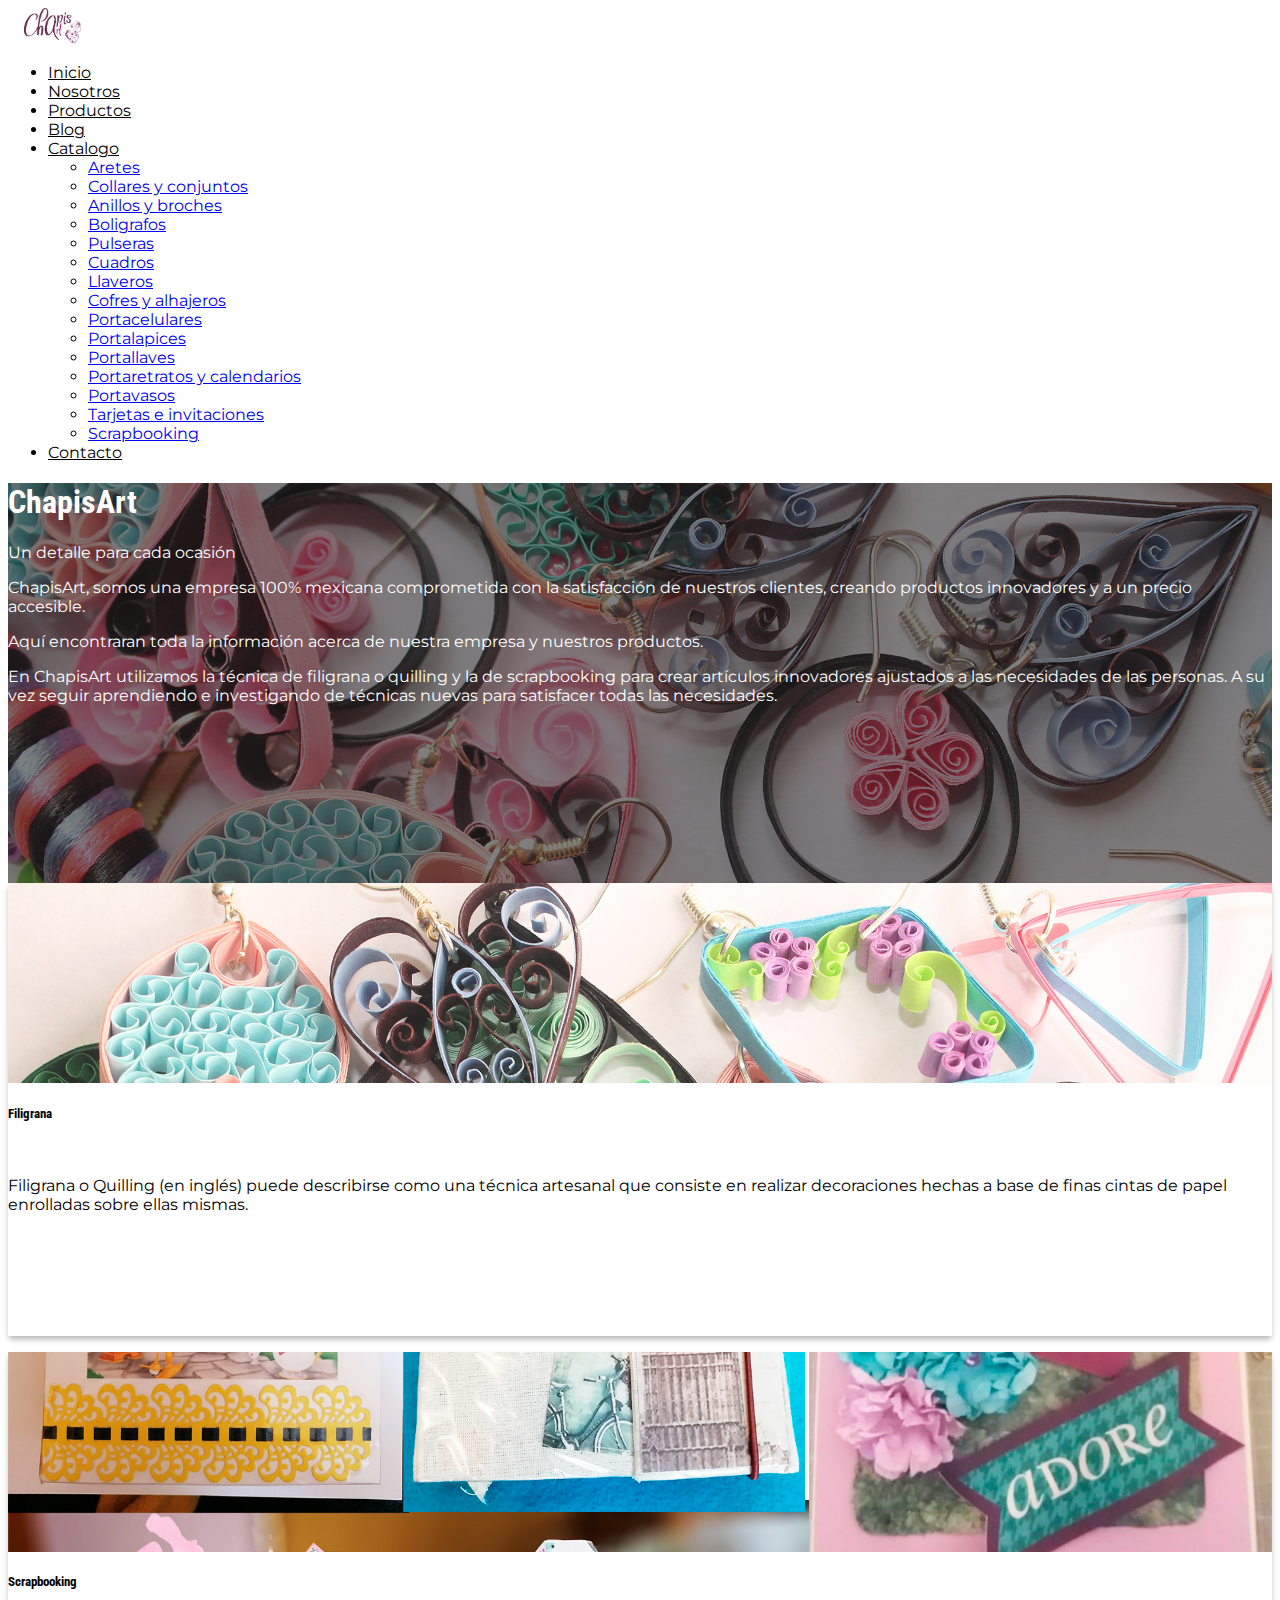
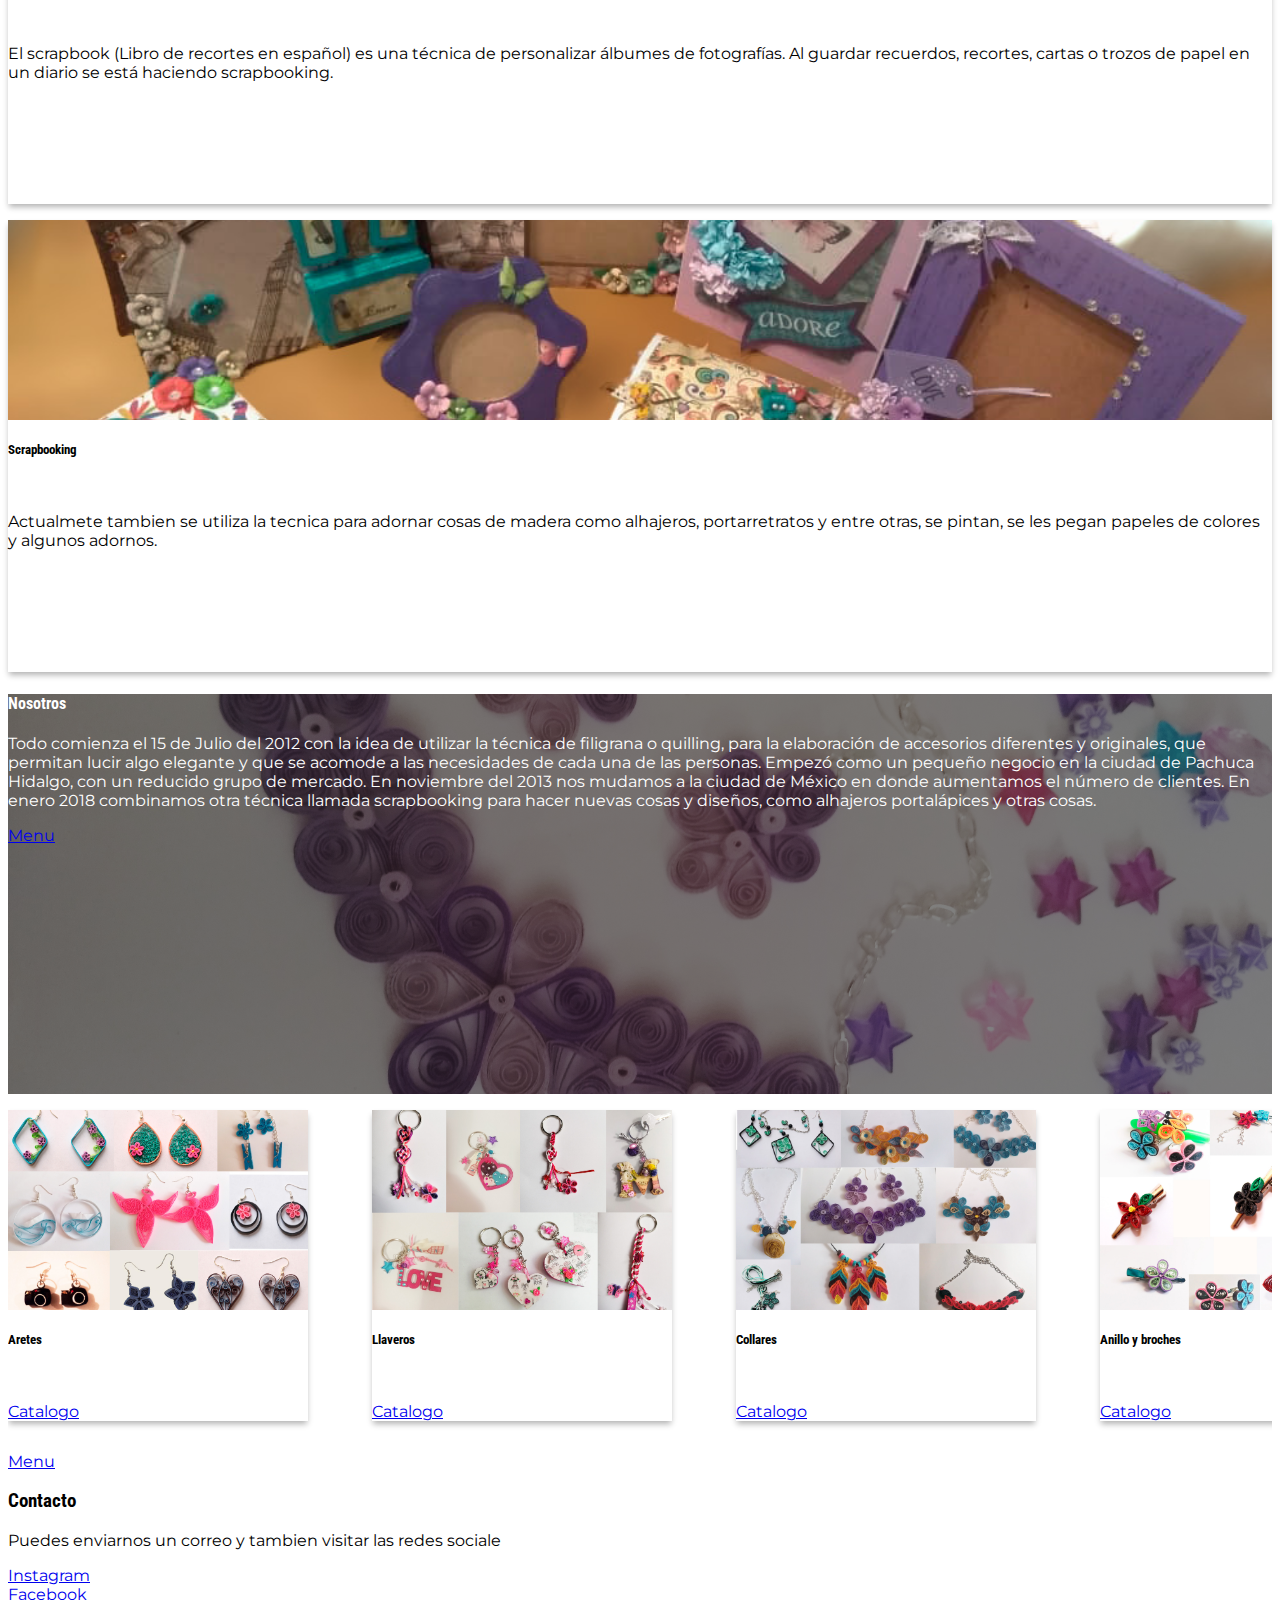
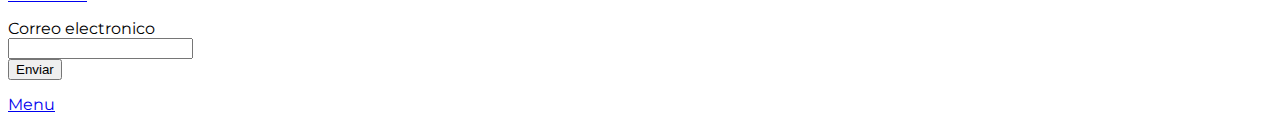
<file: index.html>
<!DOCTYPE html>
<html>
    <head>
        <title>ChapisArt</title>
        <meta name="viewport" content="width=device-width, initial-scale=1">
        <link rel="preconnect" href="https://fonts.googleapis.com">
        <link rel="preconnect" href="https://fonts.gstatic.com" crossorigin>
        <link href="https://fonts.googleapis.com/css2?family=Montserrat:wght@400;500;700&family=Roboto+Condensed:wght@400;700&display=swap" rel="stylesheet">
        <link href="https://cdn.jsdelivr.net/npm/bootstrap@5.1.3/dist/css/bootstrap.min.css" rel="stylesheet" integrity="sha384-1BmE4kWBq78iYhFldvKuhfTAU6auU8tT94WrHftjDbrCEXSU1oBoqyl2QvZ6jIW3" crossorigin="anonymous">
        <script src="https://cdn.jsdelivr.net/npm/bootstrap@5.1.3/dist/js/bootstrap.bundle.min.js" integrity="sha384-ka7Sk0Gln4gmtz2MlQnikT1wXgYsOg+OMhuP+IlRH9sENBO0LRn5q+8nbTov4+1p" crossorigin="anonymous"></script>
        <link rel="stylesheet" href="style.css" />
    </head>
    <body>
        <header>
        <!-- Menu de inicio -->
        <nav class="navbar navbar-expand-lg navbar-light bg-light">
        <!-- <nav class="navbar navbar-expand-lg navbar-light" style="background-color: #AC58FA"> -->
            <img src="img/Logo 01.png" class="logo" id="menu">
            <ul class="nav">
                <li class="nav-item active">
                  <a class="nav-link" href="#inicio">Inicio</a>
                </li>
                <li class="nav-item">
                  <a class="nav-link" href="#nosotros">Nosotros</a>
                </li>
                <li class="nav-item">
                    <a class="nav-link" href="#stripe">Productos</a>
                  </li>
                <li class="nav-item">
                  <a class="nav-link" href="blog.html">Blog</a>
                </li>
                <!-- <li class="nav-item">
                    <a class="nav-link" href="catalogo.html">Catalogo</a>
                </li> -->
                <li class="nav-item dropdown">
                    <a class="nav-link dropdown-toggle" href="catalogo.html" id="navbarDropdown" role="button" data-bs-toggle="dropdown" aria-expanded="false">
                        Catalogo
                    </a>
                    <ul class="dropdown-menu" aria-labelledby="navbarDropdown">
                      <li><a class="dropdown-item" href="catalogo.html#aretes">Aretes</a></li>
                      <li><a class="dropdown-item" href="catalogo.html#collares">Collares y conjuntos</a></li>
                      <li><a class="dropdown-item" href="catalogo.html#anillos">Anillos y broches</a></li>
                      <li><a class="dropdown-item" href="catalogo.html#boligrafos">Boligrafos</a></li>
                      <li><a class="dropdown-item" href="catalogo.html#pulseras">Pulseras</a></li>
                      <li><a class="dropdown-item" href="catalogo.html#cuadros">Cuadros</a></li>
                      <li><a class="dropdown-item" href="catalogo.html#llaveros">Llaveros</a></li>
                      <li><a class="dropdown-item" href="catalogo.html#cofres">Cofres y alhajeros</a></li>
                      <li><a class="dropdown-item" href="catalogo.html#pcelular">Portacelulares</a></li>
                      <li><a class="dropdown-item" href="catalogo.html#plapices">Portalapices</a></li>
                      <li><a class="dropdown-item" href="catalogo.html#pllaves">Portallaves</a></li>
                      <li><a class="dropdown-item" href="catalogo.html#pretratos">Portaretratos y calendarios</a></li>
                      <li><a class="dropdown-item" href="catalogo.html#pvasos">Portavasos</a></li>
                      <li><a class="dropdown-item" href="catalogo.html#tarjetas">Tarjetas e invitaciones</a></li>
                      <li><a class="dropdown-item" href="catalogo.html#scarpbook">Scrapbooking</a></li>
                    </ul>
                </li>
                <li class="nav-item">
                    <a class="nav-link" href="#contacto">Contacto</a>
                </li>
            </ul>
        </nav>
        <!-- Encabezado de inicio (#inicio)-->
        <div class="cover d-flex justify-content-center align-items-center flex-column" id="inicio">
            <h1>ChapisArt</h1>
            <p>Un detalle para cada ocasión</p>
            <!-- <button class="btn btn-info">
                Conoce más
            </button> -->
        <!-- </div>
        <div class="inicio d-flex justify-content-center align-items-center flex-column"> -->
            <!-- <h1>ChapisArt</h1> -->
            <div class="text-center ms-3 me-3">
                <p>ChapisArt, somos una empresa 100% mexicana comprometida con la satisfacción de nuestros clientes, creando productos innovadores y a un precio accesible.</p>
                <p>Aquí encontraran toda la información acerca de nuestra empresa y nuestros productos.</p>
                <p>En ChapisArt utilizamos la técnica de filigrana o quilling y la de scrapbooking para crear artículos innovadores ajustados a las necesidades de las personas. A su vez seguir aprendiendo e investigando de técnicas nuevas para satisfacer todas las necesidades.</p>
            </div>
        </div>
        </header>
        
        <!-- Tarjetas con imagen -->
        <section>
            <div class="container mt-5 mb-5">
                <div class="row justify-content-center"> <!--es recomendable poner la clase separa de container-->
                    <div class="col-12 col-sm-6 col-md-4 col-lg-3 mt-2">
                        <div class="card">
                            <div class="cover-small card-img-top" style="background-image: url(img/chapis01.jpg)"></div>
                            <!-- <img src="img/coffee04.png" class="card-img-top"> -->
                            <div class="card-body">
                                <h5 class="card-title">Filigrana</h5>
                                <p class="card-text">Filigrana o Quilling (en inglés) puede describirse como una técnica artesanal que consiste en realizar decoraciones hechas a base de finas cintas de papel enrolladas sobre ellas mismas.</p>
                            </div>
                        </div>
                    </div>    
                    <div class="col-12 col-sm-6 col-md-4 col-lg-3 mt-2">
                        <div class="card">
                            <div class="cover cover-small" style="background-image: url(img/colage.jpg)"></div>
                            <!-- <img src="img/coffee03.png" class="card-img-top"> -->
                            <div class="card-body">
                               <h5 class="card-title">Scrapbooking</h5>
                               <p class="card-text">El scrapbook (Libro de recortes en español) es una técnica de personalizar álbumes de fotografías. Al guardar recuerdos, recortes, cartas o trozos de papel en un diario se está haciendo scrapbooking.</p>
                            </div>
                        </div>
                    </div>
                    <div class="col-12 col-sm-6 col-md-4 col-lg-3 mt-2">
                        <div class="card">
                            <div class="cover cover-small" style="background-image: url(img/scrap04.jpg)"></div>
                            <!-- <img src="img/coffee05.png" class="card-img-top"> -->
                            <div class="card-body">
                                <h5 class="card-title">Scrapbooking</h5>
                              <p class="card-text">Actualmete tambien se utiliza la tecnica para adornar cosas de madera como alhajeros, portarretratos y entre otras, se pintan, se les pegan papeles de colores y algunos adornos.</p>
                            </div>
                        </div>
                    </div>
                </div>
            </div>  
        </section>
        <!-- Nosotros (#nosotros )-->
        <section>
            <div class="cover2 d-flex justify-content-center align-items-center flex-column" id="nosotros">
                <h4>Nosotros</h4>
                <div class="ms-3 me-3">
                    <p>Todo comienza el 15 de Julio del 2012 con la idea de utilizar la técnica de filigrana o quilling, para la elaboración de accesorios diferentes y originales, que permitan lucir algo elegante y que se acomode a las necesidades de cada una de las personas. Empezó como un pequeño negocio en la ciudad de Pachuca Hidalgo, con un reducido grupo de mercado. En noviembre del 2013 nos mudamos a la ciudad de México en donde aumentamos el número de clientes. En enero 2018 combinamos otra técnica llamada scrapbooking para hacer nuevas cosas y diseños, como alhajeros portalápices y otras cosas.</p>
                </div>
                <!-- <div class="responsive-iframe">
                    <iframe src="https://www.google.com/maps/embed?pb=!1m14!1m8!1m3!1d7857.627472026157!2d-99.17883296065503!3d19.445004253735828!3m2!1i1024!2i768!4f13.1!3m3!1m2!1s0x85d1f8ba58026b6f%3A0xe9294e1bf680b8c7!2sLago%20Chalco%20132%2C%20An%C3%A1huac%20I%20Secc.%2C%20An%C3%A1huac%20I%20Secc%2C%20Miguel%20Hidalgo%2C%2011320%20Ciudad%20de%20M%C3%A9xico%2C%20CDMX!5e0!3m2!1ses-419!2smx!4v1651170291080!5m2!1ses-419!2smx" width="600" height="450" style="border:0;" allowfullscreen="" loading="lazy" referrerpolicy="no-referrer-when-downgrade"></iframe>
                </div> -->
                <a class="btn btn-info" href="#menu">Menu</a>
            </div>
        </section>
        <!-- TIRA DE PRODUCTOS (#productos)-->
        <section>
            <div class="container mt-5 mb-5" id="stripe">
                <div class="product-stripe formulario">
                    <div class="stripe-container">
                        <div class="card">
                            <div class="cover cover-small" style="background-image: url(img/aretes.jpg)"></div>
                            <!-- <img src="img/coffee04.png" class="card-img-top"> -->
                            <div class="card-body">
                                <h5 class="card-title">Aretes</h5>
                                <!-- <span class="badge bg-info text-dark">Aretes</span>
                                <button class="btn btn-info" type="button" href="catalogo.html">Catalogo</button> -->
                                <a class="btn btn-info btn-sm" href="catalogo.html">Catalogo</a>
                            </div>
                        </div>    
                        <div class="card">
                            <div class="cover cover-small" style="background-image: url(img/llaveros.jpg)"></div>
                            <!-- <img src="img/coffee04.png" class="card-img-top"> -->
                            <div class="card-body">
                                <h5 class="card-title">Llaveros</h5>
                                <!-- <span class="badge bg-info text-dark">$40MXN</span> -->
                                <a class="btn btn-info btn-sm" href="catalogo.html">Catalogo</a>
                            </div>
                        </div>
                        <div class="card">
                            <div class="cover cover-small" style="background-image: url(img/collares.jpg)"></div>
                            <!-- <img src="img/coffee04.png" class="card-img-top"> -->
                            <div class="card-body">
                                <h5 class="card-title">Collares</h5>
                                <!-- <span class="badge bg-info text-dark">$58MXN</span> -->
                                <a class="btn btn-info btn-sm" href="catalogo.html">Catalogo</a>
                            </div>
                        </div>
                        <div class="card">
                            <div class="cover cover-small" style="background-image: url(img/anillos.jpg)"></div>
                            <!-- <img src="img/coffee04.png" class="card-img-top"> -->
                            <div class="card-body">
                                <h5 class="card-title">Anillo y broches</h5>
                                <!-- <span class="badge bg-info text-dark">$53MXN</span> -->
                                <a class="btn btn-info btn-sm" href="catalogo.html">Catalogo</a>
                            </div>
                        </div>
                        <div class="card">
                            <div class="cover cover-small" style="background-image: url(img/cuadros.jpg)"></div>
                            <!-- <img src="img/coffee04.png" class="card-img-top"> -->
                            <div class="card-body">
                                <h5 class="card-title">Cuadros</h5>
                                <!-- <span class="badge bg-info text-dark">$53MXN</span> -->
                                <a class="btn btn-info btn-sm" href="catalogo.html">Catalogo</a>
                            </div>
                        </div>
                        <div class="card">
                            <div class="cover cover-small" style="background-image: url(img/scrapbook.jpg)"></div>
                            <!-- <img src="img/coffee04.png" class="card-img-top"> -->
                            <div class="card-body">
                                <h5 class="card-title">Scrapbooking</h5>
                                <!-- <span class="badge bg-info text-dark">$53MXN</span> -->
                                <a class="btn btn-info btn-sm" href="catalogo.html">Catalogo</a>
                            </div>
                        </div>
                        <div class="card">
                            <div class="cover cover-small" style="background-image: url(img/boligrafos.jpg)"></div>
                            <!-- <img src="img/coffee04.png" class="card-img-top"> -->
                            <div class="card-body">
                                <h5 class="card-title">Boligrafos</h5>
                                <!-- <span class="badge bg-info text-dark">$53MXN</span> -->
                                <a class="btn btn-info btn-sm" href="catalogo.html">Catalogo</a>
                            </div>
                        </div>
                        <div class="card">
                            <div class="cover cover-small" style="background-image: url(img/tarejtas.jpg)"></div>
                            <!-- <img src="img/coffee04.png" class="card-img-top"> -->
                            <div class="card-body">
                                <h5 class="card-title">Tarjetas e Invitaciones</h5>
                                <!-- <span class="badge bg-info text-dark">$53MXN</span> -->
                                <a class="btn btn-info btn-sm" href="catalogo.html">Catalogo</a>
                            </div>
                        </div>
                        <div class="card">
                            <div class="cover cover-small" style="background-image: url(img/pulseras.jpg)"></div>
                            <!-- <img src="img/coffee04.png" class="card-img-top"> -->
                            <div class="card-body">
                                <h5 class="card-title">Pulseras</h5>
                                <!-- <span class="badge bg-info text-dark">$53MXN</span> -->
                                <a class="btn btn-info btn-sm" href="catalogo.html">Catalogo</a>
                            </div>
                        </div>
                    </div>
                </div>
                <div class="d-flex justify-content-end">
                    <a class="btn btn-outline-info" href="#menu">Menu</a>
                </div>
            </div>
        </section>
        
        <!-- Correo electronico (#contacto)-->
        <section>
            <div class="container mt-5 mb-5" id="contacto">
                <div class="row">
                    <!-- <div class="col-12 col-sm-6 col-lg-5">
                        <img src="img/" alt="Flores de papel de diferentes colores">
                    </div> -->
                    <div class="col-12 col-sm-6 formulario">
                        <h3>Contacto</h3>
                        <p>Puedes enviarnos un correo y tambien visitar las redes sociale</p>
                        <!-- <a href="#mapa">Ir al mapa</a> -->
                        <div>
                            <a href="https://www.instagram.com/manualidades_chapis/?hl=es">Instagram</a>
                        </div>
                        <div>
                            <a href="https://www.facebook.com/ManualidadesChapiss">Facebook</a>
                        </div>
                    </div>
                </div>
                <form action="" class="formulario">
                    <label for="email">Correo electronico</label>
                    <div class="d-flex">
                        <div class="flex-fill me-3"> 
                            <!-- mr-3 margen a la derecha se representa con me-3 -->
                            <!-- <label for="email">Correo electronico</label> -->
                            <input type="email" id="email" class="form-control">
                        </div>
                        <button type="submit" class="btn btn-info">Enviar</button>
                    </div> 
                </form>
                <div class="d-flex justify-content-end">
                    <a class="btn btn-outline-info" href="#menu">Menu</a>
                </div>
            </div>
        </section>
    </body>
</html>
</file>
<file: style.css>
h1,h2,h3,h4,h5 {
    font-family: 'Roboto Condensed', sans-serif;
}

.logo{
    height: 35px;
    size: 2px;
    padding-right: 1rem;
    padding-left: 1rem;
}

body{
    font-family: 'Montserrat', sans-serif;
}

.cover {
    height: 400px;
    background-image: url(img/chapis08.jpg);
    color: white;
    background-size: cover;
    background-position: center;
    background-color: rgba(0, 0, 0, .5);
    background-blend-mode: darken;
}

.cover2 {
    height: 400px;
    background-image: url(img/chapis12.jpg);
    color: white;
    background-size: cover;
    background-position: center;
    background-color: rgba(0, 0, 0, .5);
    background-blend-mode: darken;
}

.con_ini{
    padding: 3rem;
}

.card {
    border: 0 ¡important;
    box-shadow: 0 4px 6px -1px rgba(0, 0, 0, .3);
}

.cover-small {
    height: 200px;
    background-size: cover;
    background-blend-mode: normal;
}

.card-title {
    min-height: 3rem;
}

.card-text {
    min-height: 10rem;
}

.nav-link {
    color: black;
}

.product-stripe, .slider {
    overflow-x: scroll;
    padding-top: 1rem;
    padding-bottom: 1rem;
}

.stripe-container, .slider-container {
    display: flex;
}

.stripe-container .card{
    width: 300px;
    flex-shrink: 0;
    margin-right: 4rem;
}

/* Manteniendo la proporcion 16 9  9/16 = 0.5625 por eso es el 56.25%*/
.responsive-iframe {
    position: relative;
    padding-top: 56.25%;
}

.responsive-iframe iframe{
    position: absolute;
    top: 0;
    left: 0;
    width: 100%;
    height: 100%;
}

.slider {
    overflow-x: hidden;
}

.slider-container {
    transform: translateX(0);
    animation: slider 15s infinite;
}

.image-container {
    width: 100%;
    padding-top: 56.25%;
    background-size: cover;
    background-position: center;
    flex-shrink: 0;
}

.avatar {
    width: 130px;
    height: 130px;
    background-size: cover;
    background-position: center;
    margin: 0 auto;
}

.formulario{
    margin-bottom: 15px;
}

.blog{
    margin-top: 8rem;
}

@keyframes slider {
    0%{
        transform: translateX(0);
    }

    20%{
        transform: translateX(0);
    }

    25%{
        transform: translateX(-100%);
    }

    45%{
        transform: translateX(-100%);
    }

    50%{
        transform: translateX(-200%);
    }

    70%{
        transform: translateX(-200%);
    }

    75%{
        transform: translateX(-300%);
    }

    95%{
        transform: translateX(-300%);
    }

    100%{
        transform: translateX(0%);
    }
}
</file>
